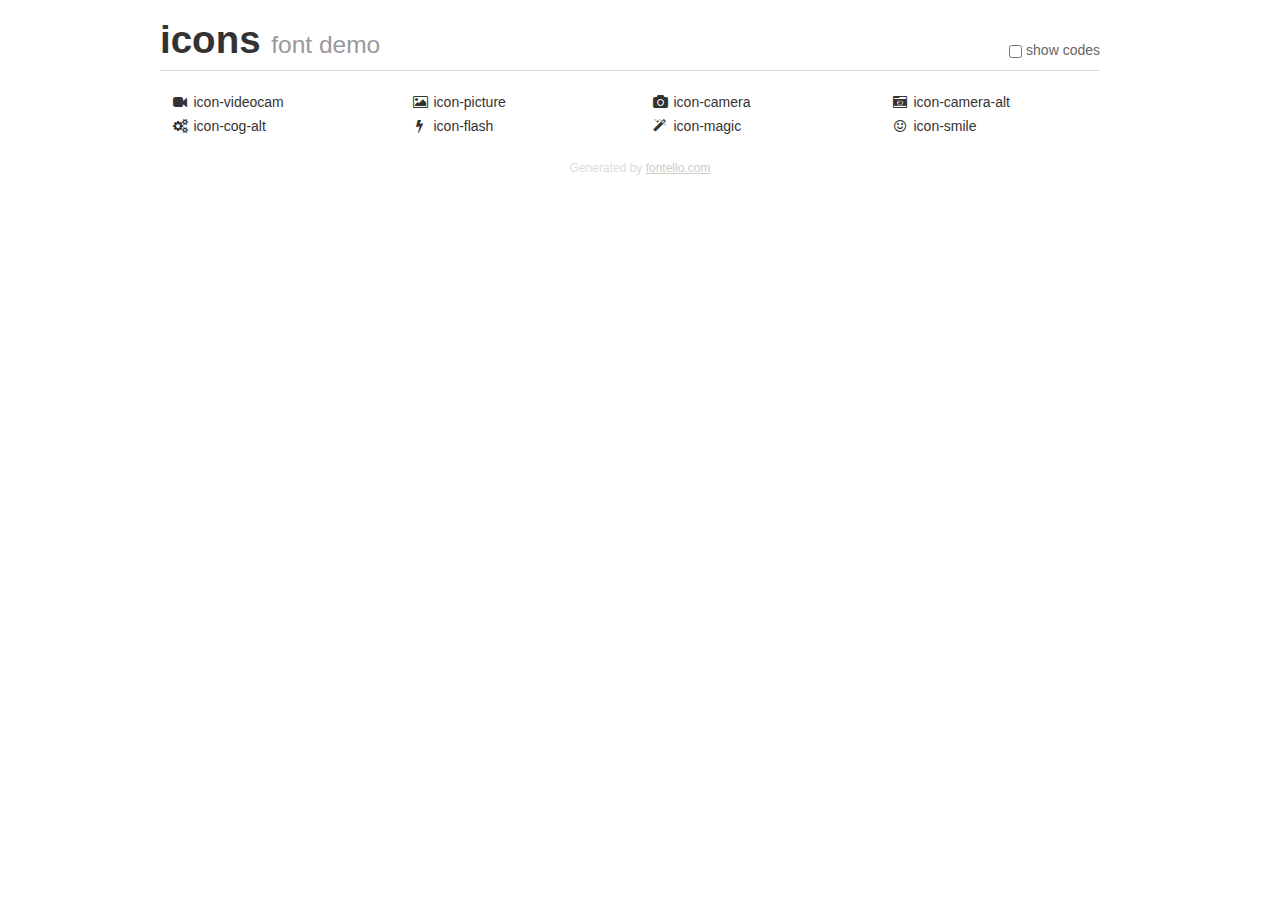
<file: assets/font/demo.html>
<!DOCTYPE html>
<html>
  <head>
    <!--[if lt IE 9]>
    <script src="http://html5shim.googlecode.com/svn/trunk/html5.js"></script>
    <![endif]-->
    <meta charset="UTF-8"><style type="text/css">/*
 * Bootstrap v2.2.1
 *
 * Copyright 2012 Twitter, Inc
 * Licensed under the Apache License v2.0
 * http://www.apache.org/licenses/LICENSE-2.0
 *
 * Designed and built with all the love in the world @twitter by @mdo and @fat.
 */
.clearfix {
  *zoom: 1;
}
.clearfix:before,
.clearfix:after {
  display: table;
  content: "";
  line-height: 0;
}
.clearfix:after {
  clear: both;
}
html {
  font-size: 100%;
  -webkit-text-size-adjust: 100%;
  -ms-text-size-adjust: 100%;
}
a:focus {
  outline: thin dotted #333;
  outline: 5px auto -webkit-focus-ring-color;
  outline-offset: -2px;
}
a:hover,
a:active {
  outline: 0;
}
button,
input,
select,
textarea {
  margin: 0;
  font-size: 100%;
  vertical-align: middle;
}
button,
input {
  *overflow: visible;
  line-height: normal;
}
button::-moz-focus-inner,
input::-moz-focus-inner {
  padding: 0;
  border: 0;
}
body {
  margin: 0;
  font-family: "Helvetica Neue", Helvetica, Arial, sans-serif;
  font-size: 14px;
  line-height: 20px;
  color: #333;
  background-color: #fff;
}
a {
  color: #08c;
  text-decoration: none;
}
a:hover {
  color: #005580;
  text-decoration: underline;
}
.row {
  margin-left: -20px;
  *zoom: 1;
}
.row:before,
.row:after {
  display: table;
  content: "";
  line-height: 0;
}
.row:after {
  clear: both;
}
[class*="span"] {
  float: left;
  min-height: 1px;
  margin-left: 20px;
}
.container,
.navbar-static-top .container,
.navbar-fixed-top .container,
.navbar-fixed-bottom .container {
  width: 940px;
}
.span12 {
  width: 940px;
}
.span11 {
  width: 860px;
}
.span10 {
  width: 780px;
}
.span9 {
  width: 700px;
}
.span8 {
  width: 620px;
}
.span7 {
  width: 540px;
}
.span6 {
  width: 460px;
}
.span5 {
  width: 380px;
}
.span4 {
  width: 300px;
}
.span3 {
  width: 220px;
}
.span2 {
  width: 140px;
}
.span1 {
  width: 60px;
}
[class*="span"].pull-right,
.row-fluid [class*="span"].pull-right {
  float: right;
}
.container {
  margin-right: auto;
  margin-left: auto;
  *zoom: 1;
}
.container:before,
.container:after {
  display: table;
  content: "";
  line-height: 0;
}
.container:after {
  clear: both;
}
p {
  margin: 0 0 10px;
}
.lead {
  margin-bottom: 20px;
  font-size: 21px;
  font-weight: 200;
  line-height: 30px;
}
small {
  font-size: 85%;
}
h1 {
  margin: 10px 0;
  font-family: inherit;
  font-weight: bold;
  line-height: 20px;
  color: inherit;
  text-rendering: optimizelegibility;
}
h1 small {
  font-weight: normal;
  line-height: 1;
  color: #999;
}
h1 {
  line-height: 40px;
}
h1 {
  font-size: 38.5px;
}
h1 small {
  font-size: 24.5px;
}
body {
  margin-top: 90px;
}
.header {
  position: fixed;
  top: 0;
  left: 50%;
  margin-left: -480px;
  background-color: #fff;
  border-bottom: 1px solid #ddd;
  padding-top: 10px;
  z-index: 10;
}
.footer {
  color: #ddd;
  font-size: 12px;
  text-align: center;
  margin-top: 20px;
}
.footer a {
  color: #ccc;
  text-decoration: underline;
}
.the-icons {
  font-size: 14px;
  line-height: 24px;
}
.switch {
  position: absolute;
  right: 0;
  bottom: 10px;
  color: #666;
}
.switch input {
  margin-right: 0.3em;
}
.codesOn .i-name {
  display: none;
}
.codesOn .i-code {
  display: inline;
}
.i-code {
  display: none;
}
</style>
    <link rel="stylesheet" href="css/icons.css">
    <link rel="stylesheet" href="css/animation.css">
    <!--[if IE 7]>
    <link rel="stylesheet" href="css/icons-ie7.css">
    <![endif]-->
    <script>
      function toggleCodes(on) {
        var obj = document.getElementById('icons');
        
        if (on) {
          obj.className += ' codesOn';
        } else {
          obj.className = obj.className.replace(' codesOn', '');
        }
      }
      
    </script>
  </head>
  <body>
    <div class="container header">
      <h1>
        icons
         <small>font demo</small>
      </h1>
      <label class="switch">
        <input type="checkbox" onclick="toggleCodes(this.checked)">show codes
      </label>
    </div>
    <div id="icons" class="container">
      <div class="row">
        <div title="Code: 0xe807" class="the-icons span3"><i class="icon-videocam"></i> <span class="i-name">icon-videocam</span><span class="i-code">0xe807</span></div>
        <div title="Code: 0xe804" class="the-icons span3"><i class="icon-picture"></i> <span class="i-name">icon-picture</span><span class="i-code">0xe804</span></div>
        <div title="Code: 0xe803" class="the-icons span3"><i class="icon-camera"></i> <span class="i-name">icon-camera</span><span class="i-code">0xe803</span></div>
        <div title="Code: 0xe805" class="the-icons span3"><i class="icon-camera-alt"></i> <span class="i-name">icon-camera-alt</span><span class="i-code">0xe805</span></div>
      </div>
      <div class="row">
        <div title="Code: 0xe800" class="the-icons span3"><i class="icon-cog-alt"></i> <span class="i-name">icon-cog-alt</span><span class="i-code">0xe800</span></div>
        <div title="Code: 0xe802" class="the-icons span3"><i class="icon-flash"></i> <span class="i-name">icon-flash</span><span class="i-code">0xe802</span></div>
        <div title="Code: 0xe801" class="the-icons span3"><i class="icon-magic"></i> <span class="i-name">icon-magic</span><span class="i-code">0xe801</span></div>
        <div title="Code: 0xe806" class="the-icons span3"><i class="icon-smile"></i> <span class="i-name">icon-smile</span><span class="i-code">0xe806</span></div>
      </div>
    </div>
    <div class="container footer">Generated by <a href="http://fontello.com">fontello.com</a></div>
  </body>
</html>
</file>
<file: assets/font/css/icons.css>
@font-face {
  font-family: 'icons';
  src: url('../font/icons.eot?2742526');
  src: url('../font/icons.eot?2742526#iefix') format('embedded-opentype'),
       url('../font/icons.woff?2742526') format('woff'),
       url('../font/icons.ttf?2742526') format('truetype'),
       url('../font/icons.svg?2742526#icons') format('svg');
  font-weight: normal;
  font-style: normal;
}
/* Chrome hack: SVG is rendered more smooth in Windozze. 100% magic, uncomment if you need it. */
/* Note, that will break hinting! In other OS-es font will be not as sharp as it could be */
/*
@media screen and (-webkit-min-device-pixel-ratio:0) {
  @font-face {
    font-family: 'icons';
    src: url('../font/icons.svg?2742526#icons') format('svg');
  }
}
*/
 
 [class^="icon-"]:before, [class*=" icon-"]:before {
  font-family: "icons";
  font-style: normal;
  font-weight: normal;
  speak: none;
 
  display: inline-block;
  text-decoration: inherit;
  width: 1em;
  margin-right: .2em;
  text-align: center;
  /* opacity: .8; */
 
  /* For safety - reset parent styles, that can break glyph codes*/
  font-variant: normal;
  text-transform: none;
     
  /* fix buttons height, for twitter bootstrap */
  line-height: 1em;
 
  /* Animation center compensation - margins should be symmetric */
  /* remove if not needed */
  margin-left: .2em;
 
  /* you can be more comfortable with increased icons size */
  /* font-size: 120%; */
 
  /* Uncomment for 3D effect */
  /* text-shadow: 1px 1px 1px rgba(127, 127, 127, 0.3); */
}
 
.icon-videocam:before { content: '\e807'; } /* '' */
.icon-picture:before { content: '\e804'; } /* '' */
.icon-camera:before { content: '\e803'; } /* '' */
.icon-camera-alt:before { content: '\e805'; } /* '' */
.icon-cog-alt:before { content: '\e800'; } /* '' */
.icon-flash:before { content: '\e802'; } /* '' */
.icon-magic:before { content: '\e801'; } /* '' */
.icon-smile:before { content: '\e806'; } /* '' */
</file>
<file: assets/font/css/icons-ie7.css>
[class^="icon-"], [class*=" icon-"] {
  font-family: 'icons';
  font-style: normal;
  font-weight: normal;
 
  /* fix buttons height */
  line-height: 1em;
 
  /* you can be more comfortable with increased icons size */
  /* font-size: 120%; */
}
 
.icon-videocam { *zoom: expression( this.runtimeStyle['zoom'] = '1', this.innerHTML = '&#xe807;&nbsp;'); }
.icon-picture { *zoom: expression( this.runtimeStyle['zoom'] = '1', this.innerHTML = '&#xe804;&nbsp;'); }
.icon-camera { *zoom: expression( this.runtimeStyle['zoom'] = '1', this.innerHTML = '&#xe803;&nbsp;'); }
.icon-camera-alt { *zoom: expression( this.runtimeStyle['zoom'] = '1', this.innerHTML = '&#xe805;&nbsp;'); }
.icon-cog-alt { *zoom: expression( this.runtimeStyle['zoom'] = '1', this.innerHTML = '&#xe800;&nbsp;'); }
.icon-flash { *zoom: expression( this.runtimeStyle['zoom'] = '1', this.innerHTML = '&#xe802;&nbsp;'); }
.icon-magic { *zoom: expression( this.runtimeStyle['zoom'] = '1', this.innerHTML = '&#xe801;&nbsp;'); }
.icon-smile { *zoom: expression( this.runtimeStyle['zoom'] = '1', this.innerHTML = '&#xe806;&nbsp;'); }
</file>
<file: assets/font/css/animation.css>
/*
   Animation example, for spinners
*/
.animate-spin {
  -moz-animation: spin 2s infinite linear;
  -o-animation: spin 2s infinite linear;
  -webkit-animation: spin 2s infinite linear;
  animation: spin 2s infinite linear;
  display: inline-block;
}
@-moz-keyframes spin {
  0% {
    -moz-transform: rotate(0deg);
    -o-transform: rotate(0deg);
    -webkit-transform: rotate(0deg);
    transform: rotate(0deg);
  }

  100% {
    -moz-transform: rotate(359deg);
    -o-transform: rotate(359deg);
    -webkit-transform: rotate(359deg);
    transform: rotate(359deg);
  }
}
@-webkit-keyframes spin {
  0% {
    -moz-transform: rotate(0deg);
    -o-transform: rotate(0deg);
    -webkit-transform: rotate(0deg);
    transform: rotate(0deg);
  }

  100% {
    -moz-transform: rotate(359deg);
    -o-transform: rotate(359deg);
    -webkit-transform: rotate(359deg);
    transform: rotate(359deg);
  }
}
@-o-keyframes spin {
  0% {
    -moz-transform: rotate(0deg);
    -o-transform: rotate(0deg);
    -webkit-transform: rotate(0deg);
    transform: rotate(0deg);
  }

  100% {
    -moz-transform: rotate(359deg);
    -o-transform: rotate(359deg);
    -webkit-transform: rotate(359deg);
    transform: rotate(359deg);
  }
}
@-ms-keyframes spin {
  0% {
    -moz-transform: rotate(0deg);
    -o-transform: rotate(0deg);
    -webkit-transform: rotate(0deg);
    transform: rotate(0deg);
  }

  100% {
    -moz-transform: rotate(359deg);
    -o-transform: rotate(359deg);
    -webkit-transform: rotate(359deg);
    transform: rotate(359deg);
  }
}
@keyframes spin {
  0% {
    -moz-transform: rotate(0deg);
    -o-transform: rotate(0deg);
    -webkit-transform: rotate(0deg);
    transform: rotate(0deg);
  }

  100% {
    -moz-transform: rotate(359deg);
    -o-transform: rotate(359deg);
    -webkit-transform: rotate(359deg);
    transform: rotate(359deg);
  }
}
</file>
